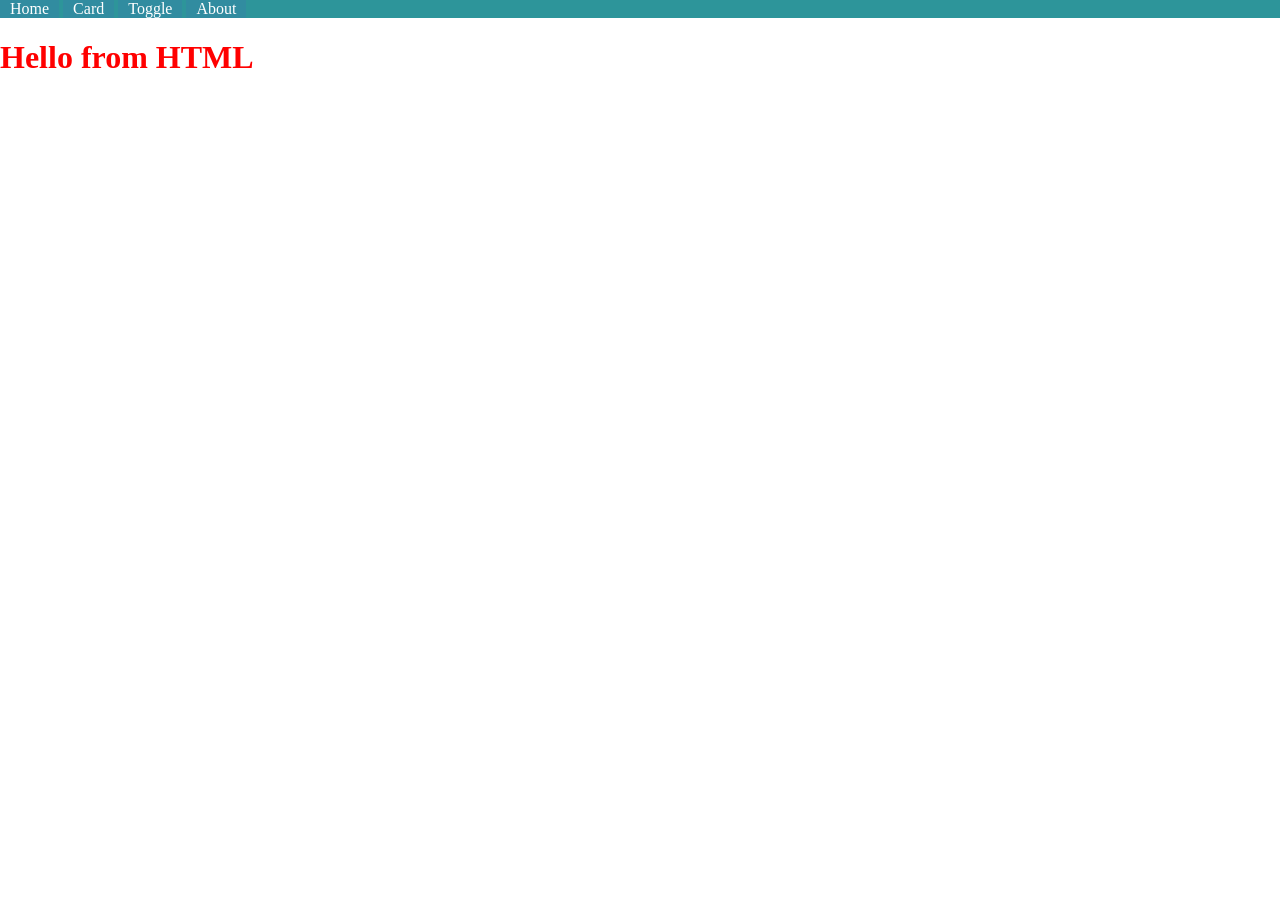
<file: src/main/resources/static/index.html>
<!DOCTYPE html>
<html lang="en">
<head>
    <meta charset="UTF-8">
    <meta name="viewport" content="width=device-width, initial-scale=1.0">
    <title>User Card Toggle</title>
    <link rel="stylesheet" href="css/site.css">
</head>
<body>
    <div class="navbar">
        <a href="/">Home</a>
        <a href="card.html">Card</a>
        <a href="toggle.html">Toggle</a>
        <a href="#">About</a>
    </div>
    <div id="homeSection">
        <h1>Hello from HTML</h1>
    </div>

    <script src="js/site.js"></script>

</body>
</html>
</file>
<file: src/main/resources/static/css/site.css>
h1 {
    color: red;
}
/* nav {
    background: #1ba3a8;
    padding: 15px;
}

nav ul {
    list-style: none;
    display: flex;
    gap: 30px;
}

nav a {
    color: white;
    text-decoration: none;
}

.card {
    width: 300px;
    box-shadow: 0px 4px 8px rgba(0,0,0,0.2);
    padding: 10px;
    margin-left: 20px;
    text-align: center;
} */
 .navbar {
    background-color: hsl(183, 55%, 39%);
    overflow: hidden;
    size
}
.navbar a{
    background-color: hsl(191, 53%, 41%);
    text-decoration: none;
    color: white;
    padding: 10px;
}
.navbar a:hover{
    background-color: #bf2020;
    color: black;
} 
body {
    margin: 0;
    padding: 0;
}
</file>
